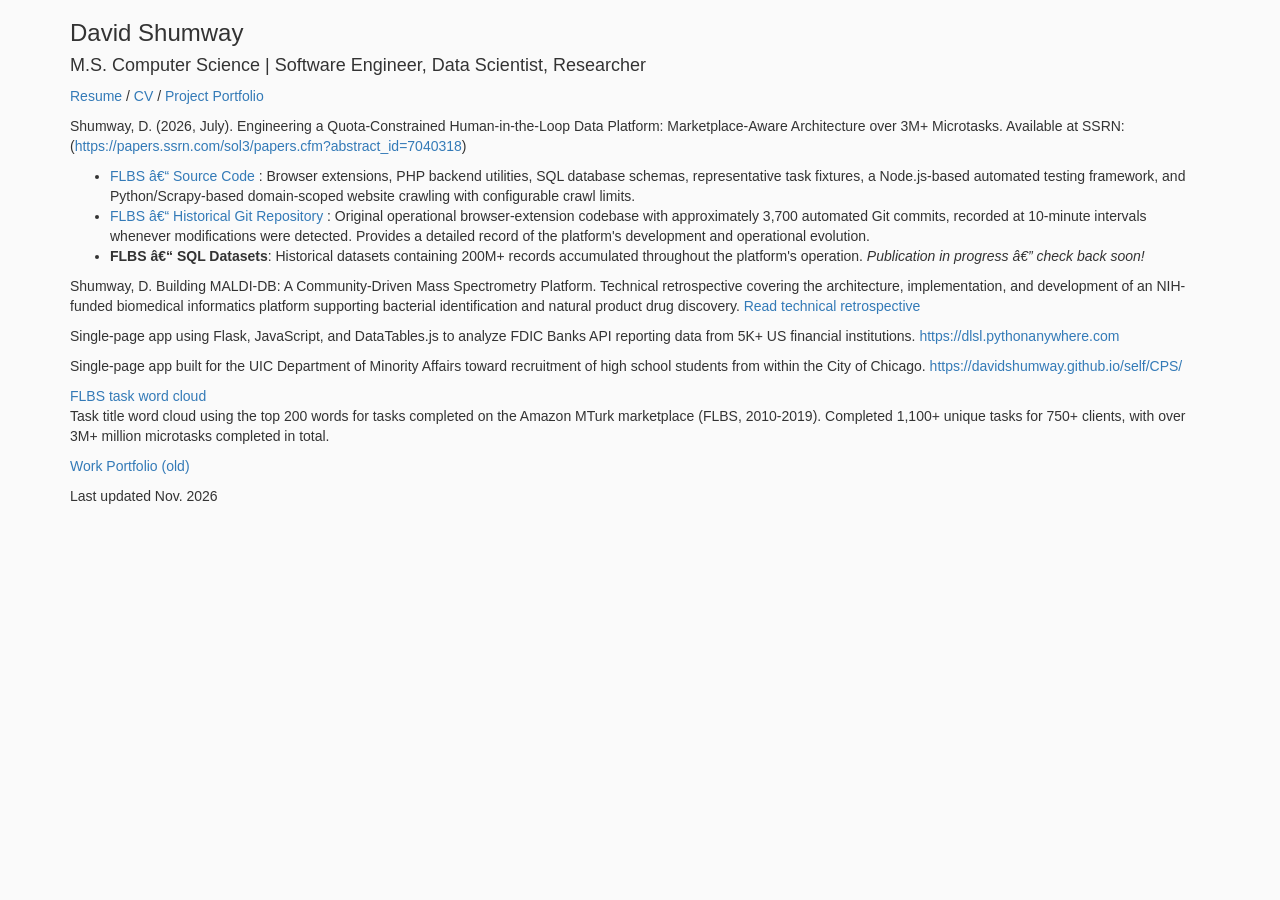
<file: index.html>
<html>
<head>
  <title>David Shumway - Online Portfolio</title>
  <link rel="stylesheet" href="https://cdn.jsdelivr.net/npm/bootstrap@3.4.1/dist/css/bootstrap.min.css" integrity="sha384-HSMxcRTRxnN+Bdg0JdbxYKrThecOKuH5zCYotlSAcp1+c8xmyTe9GYg1l9a69psu" crossorigin="anonymous">
  <style type="text/css">
body {
  background-color: #FAFAFA;
}
  </style>
</head>
<body>
<div class="container">
  <h3>David Shumway</h3>
  <h4>M.S. Computer Science | Software Engineer, Data Scientist, Researcher</h4>
  
  <p><a href="David Shumway - Resume.pdf">Resume</a> / <a href="David Shumway - CV.pdf">CV</a> / <a href="David Shumway - Portfolio.pdf">Project Portfolio</a></p>

  <p>
  Shumway, D. (2026, July). Engineering a Quota-Constrained Human-in-the-Loop Data Platform: Marketplace-Aware Architecture over 3M+ Microtasks.
  Available at SSRN: (<a href="https://papers.ssrn.com/sol3/papers.cfm?abstract_id=7040318">https://papers.ssrn.com/sol3/papers.cfm?abstract_id=7040318</a>)
  </p>

  <ul>
  <li>
    <a href="https://github.com/amt-worker-lab/flbs">
      FLBS – Source Code
    </a>:
    Browser extensions, PHP backend utilities, SQL database
    schemas, representative task fixtures, a Node.js-based
    automated testing framework, and Python/Scrapy-based
    domain-scoped website crawling with configurable crawl
    limits.
  </li>
  <li>
    <a href="https://github.com/amt-worker-lab/flbs-repo">
      FLBS – Historical Git Repository
    </a>:
    Original operational browser-extension codebase with
    approximately 3,700 automated Git commits, recorded at
    10-minute intervals whenever modifications were detected.
    Provides a detailed record of the platform's development
    and operational evolution.
  </li>
  <li>
    <strong>FLBS – SQL Datasets</strong>:
    Historical datasets containing 200M+ records accumulated
    throughout the platform's operation.
    <em>Publication in progress — check back soon!</em>
  </li>
  </ul>
  
  <p>
  Shumway, D. Building MALDI-DB: A Community-Driven Mass Spectrometry Platform.
  Technical retrospective covering the architecture, implementation, and development of an NIH-funded biomedical informatics platform supporting bacterial identification and natural product drug discovery.
  <a href="MALDI-DB">Read technical retrospective</a>
  </p>
  
  <p>
  Single-page app using Flask, JavaScript, and DataTables.js to analyze FDIC Banks API reporting data from 5K+ US financial institutions.
  <a href="https://dlsl.pythonanywhere.com/">https://dlsl.pythonanywhere.com</a>
  </p>

  <p>Single-page app built for the UIC Department of Minority Affairs toward recruitment of high school students from within the City of Chicago.
  <a href="CPS/index.html">https://davidshumway.github.io/self/CPS/</a>
  </p>  

  <p>
    <a href="wc-tt.png">FLBS task word cloud</a><br/>
    Task title word cloud using the top 200 words for tasks completed on the Amazon MTurk marketplace (FLBS, 2010-2019). Completed 1,100+ unique tasks for 750+ clients, with over 3M+ million microtasks completed in total.
    
  </p>
  
  <p><a href="David Shumway - Portfolio.pdf">Work Portfolio (old)</a></p>
  
  Last updated Nov. 2026
</div>
</body>
</html>
</file>
